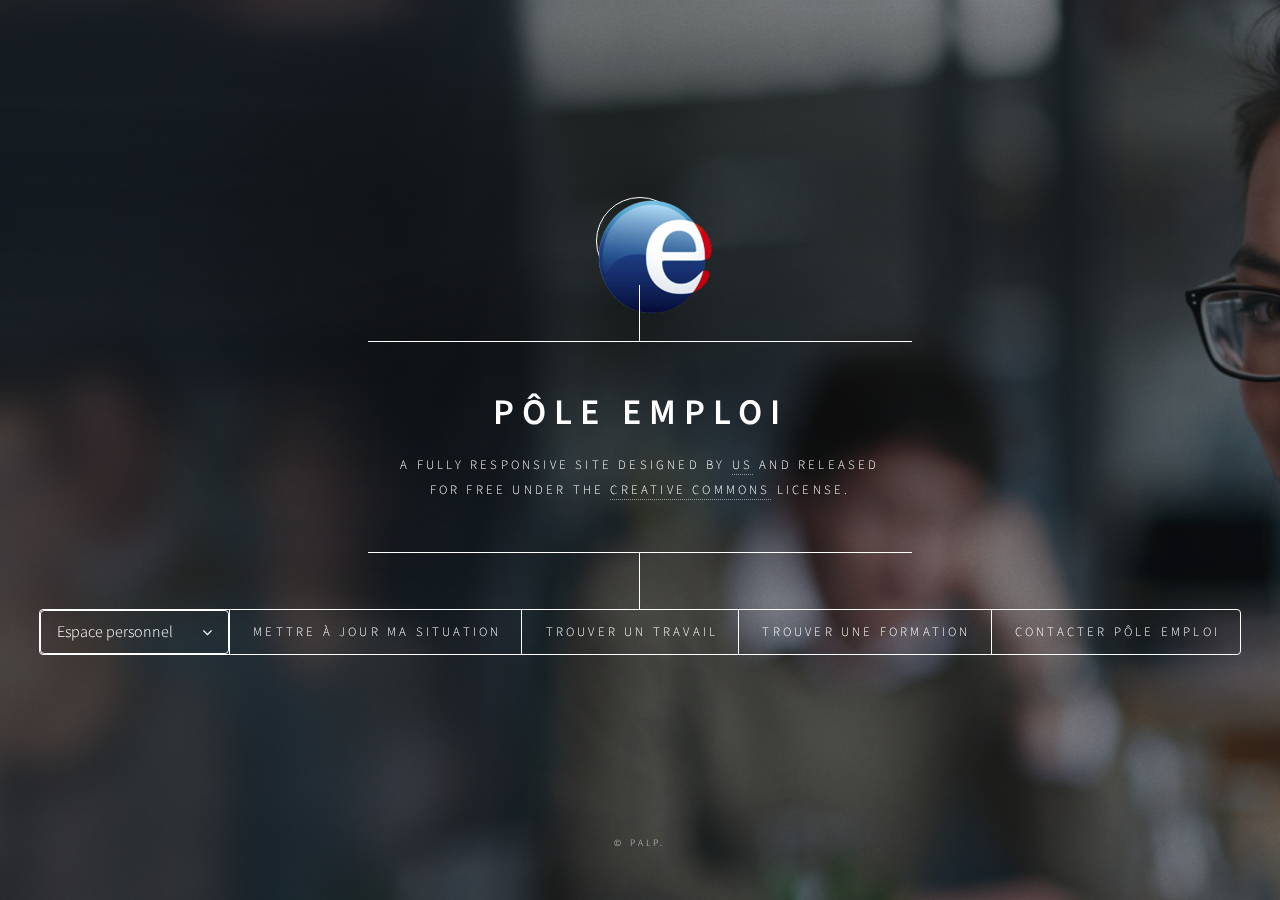
<file: index.html>
<!DOCTYPE HTML>
<html>
<head>
    <title>Pôle Emploi</title>
    <meta charset="utf-8"/>
    <meta name="viewport" content="width=device-width, initial-scale=1, user-scalable=no"/>
    <link rel="stylesheet" href="assets/css/main.css"/>
    <!--[if lte IE 9]>
    <link rel="stylesheet" href="assets/css/ie9.css"/><![endif]-->
    <link rel="shortcut icon" href="images/favicon.ico" type="image/x-icon">
    <link rel="icon" href="images/favicon.ico" type="image/x-icon">
    <noscript>
        <link rel="stylesheet" href="assets/css/noscript.css"/>
    </noscript>
</head>
<body>

<!-- Wrapper -->
<div id="wrapper">

    <!-- Header -->
    <header id="header">
        <div class="logo">
            <span class="icon"><img src="images/logo.png" alt="logo pôle emploi"/></span>
        </div>
        <div class="content">
            <div class="inner">
                <h1>Pôle Emploi</h1>
                <p>A fully responsive site designed by <a href="https://github.com/lucasporlier/">us</a> and
                    released<br/>
                    for free under the <a href="LICENSE.txt">Creative Commons</a> license.</p>
            </div>
        </div>
        <nav>
            <ul>
                <li>
                    <div class="select-wrapper">
                        <select name="demo-category" id="demo-category">
                            <option>Espace personnel</option>
                            <option>Mon CV</option>
                            <option>Mon dossier</option>
                            <option>Mes attestations</option>
                            <option>Mes derniers paiements</option>
                        </select>
                    </div>
                </li>
                <!--<li><a href="#perso">Espace personnel</a></li>-->
                <li><a href="#actualisation">Mettre à jour ma situation</a></li>
                <li><a href="#work">Trouver un travail</a></li>
                <li><a href="#formation">Trouver une formation</a></li>
                <li><a href="#contact">Contacter Pôle emploi</a></li>
            </ul>
        </nav>
    </header>

    <!-- Main -->
    <div id="main">

        <!-- Espace personnel -->
        <article id="perso">
            <h2 class="major">Espace personnel</h2>

            <section>
                <h3 class="major">Text</h3>
                <p>This is <b>bold</b> and this is <strong>strong</strong>. This is <i>italic</i> and this is <em>emphasized</em>.
                    This is <sup>superscript</sup> text and this is <sub>subscript</sub> text.
                    This is <u>underlined</u> and this is code: <code>for (;;) { ... }</code>. Finally, <a href="#">this
                        is a link</a>.</p>
                <hr/>
                <h2>Heading Level 2</h2>
                <h3>Heading Level 3</h3>
                <h4>Heading Level 4</h4>
                <h5>Heading Level 5</h5>
                <h6>Heading Level 6</h6>
                <hr/>
                <h4>Blockquote</h4>
                <blockquote>Fringilla nisl. Donec accumsan interdum nisi, quis tincidunt felis sagittis eget tempus
                    euismod. Vestibulum ante ipsum primis in faucibus vestibulum. Blandit adipiscing eu felis iaculis
                    volutpat ac adipiscing accumsan faucibus. Vestibulum ante ipsum primis in faucibus lorem ipsum dolor
                    sit amet nullam adipiscing eu felis.
                </blockquote>
                <h4>Preformatted</h4>
                <pre><code>i = 0;

while (!deck.isInOrder()) {
    print 'Iteration ' + i;
    deck.shuffle();
    i++;
}

print 'It took ' + i + ' iterations to sort the deck.';</code></pre>
            </section>

            <section>
                <h3 class="major">Lists</h3>

                <h4>Unordered</h4>
                <ul>
                    <li>Dolor pulvinar etiam.</li>
                    <li>Sagittis adipiscing.</li>
                    <li>Felis enim feugiat.</li>
                </ul>

                <h4>Alternate</h4>
                <ul class="alt">
                    <li>Dolor pulvinar etiam.</li>
                    <li>Sagittis adipiscing.</li>
                    <li>Felis enim feugiat.</li>
                </ul>

                <h4>Ordered</h4>
                <ol>
                    <li>Dolor pulvinar etiam.</li>
                    <li>Etiam vel felis viverra.</li>
                    <li>Felis enim feugiat.</li>
                    <li>Dolor pulvinar etiam.</li>
                    <li>Etiam vel felis lorem.</li>
                    <li>Felis enim et feugiat.</li>
                </ol>
                <h4>Icons</h4>
                <ul class="icons">
                    <li><a href="#" class="icon fa-twitter"><span class="label">Twitter</span></a></li>
                    <li><a href="#" class="icon fa-facebook"><span class="label">Facebook</span></a></li>
                    <li><a href="#" class="icon fa-instagram"><span class="label">Instagram</span></a></li>
                    <li><a href="#" class="icon fa-github"><span class="label">Github</span></a></li>
                </ul>

                <h4>Actions</h4>
                <ul class="actions">
                    <li><a href="#" class="button special">Default</a></li>
                    <li><a href="#" class="button">Default</a></li>
                </ul>
                <ul class="actions vertical">
                    <li><a href="#" class="button special">Default</a></li>
                    <li><a href="#" class="button">Default</a></li>
                </ul>
            </section>

            <section>
                <h3 class="major">Table</h3>
                <h4>Default</h4>
                <div class="table-wrapper">
                    <table>
                        <thead>
                        <tr>
                            <th>Name</th>
                            <th>Description</th>
                            <th>Price</th>
                        </tr>
                        </thead>
                        <tbody>
                        <tr>
                            <td>Item One</td>
                            <td>Ante turpis integer aliquet porttitor.</td>
                            <td>29.99</td>
                        </tr>
                        <tr>
                            <td>Item Two</td>
                            <td>Vis ac commodo adipiscing arcu aliquet.</td>
                            <td>19.99</td>
                        </tr>
                        <tr>
                            <td>Item Three</td>
                            <td> Morbi faucibus arcu accumsan lorem.</td>
                            <td>29.99</td>
                        </tr>
                        <tr>
                            <td>Item Four</td>
                            <td>Vitae integer tempus condimentum.</td>
                            <td>19.99</td>
                        </tr>
                        <tr>
                            <td>Item Five</td>
                            <td>Ante turpis integer aliquet porttitor.</td>
                            <td>29.99</td>
                        </tr>
                        </tbody>
                        <tfoot>
                        <tr>
                            <td colspan="2"></td>
                            <td>100.00</td>
                        </tr>
                        </tfoot>
                    </table>
                </div>

                <h4>Alternate</h4>
                <div class="table-wrapper">
                    <table class="alt">
                        <thead>
                        <tr>
                            <th>Name</th>
                            <th>Description</th>
                            <th>Price</th>
                        </tr>
                        </thead>
                        <tbody>
                        <tr>
                            <td>Item One</td>
                            <td>Ante turpis integer aliquet porttitor.</td>
                            <td>29.99</td>
                        </tr>
                        <tr>
                            <td>Item Two</td>
                            <td>Vis ac commodo adipiscing arcu aliquet.</td>
                            <td>19.99</td>
                        </tr>
                        <tr>
                            <td>Item Three</td>
                            <td> Morbi faucibus arcu accumsan lorem.</td>
                            <td>29.99</td>
                        </tr>
                        <tr>
                            <td>Item Four</td>
                            <td>Vitae integer tempus condimentum.</td>
                            <td>19.99</td>
                        </tr>
                        <tr>
                            <td>Item Five</td>
                            <td>Ante turpis integer aliquet porttitor.</td>
                            <td>29.99</td>
                        </tr>
                        </tbody>
                        <tfoot>
                        <tr>
                            <td colspan="2"></td>
                            <td>100.00</td>
                        </tr>
                        </tfoot>
                    </table>
                </div>
            </section>

            <section>
                <h3 class="major">Buttons</h3>
                <ul class="actions">
                    <li><a href="#" class="button special">Special</a></li>
                    <li><a href="#" class="button">Default</a></li>
                </ul>
                <ul class="actions">
                    <li><a href="#" class="button">Default</a></li>
                    <li><a href="#" class="button small">Small</a></li>
                </ul>
                <ul class="actions">
                    <li><a href="#" class="button special icon fa-download">Icon</a></li>
                    <li><a href="#" class="button icon fa-download">Icon</a></li>
                </ul>
                <ul class="actions">
                    <li><span class="button special disabled">Disabled</span></li>
                    <li><span class="button disabled">Disabled</span></li>
                </ul>
            </section>

            <section>
                <h3 class="major">Form</h3>
                <form method="post" action="#">
                    <div class="field half first">
                        <label for="demo-name">Name</label>
                        <input type="text" name="demo-name" id="demo-name" value="" placeholder="Jane Doe"/>
                    </div>
                    <div class="field half">
                        <label for="demo-email">Email</label>
                        <input type="email" name="demo-email" id="demo-email" value="" placeholder="jane@untitled.tld"/>
                    </div>
                    <div class="field">
                        <label for="demo-category">Category</label>
                        <div class="select-wrapper">
                            <select name="demo-category" id="">
                                <option value="">-</option>
                                <option value="1">Manufacturing</option>
                                <option value="1">Shipping</option>
                                <option value="1">Administration</option>
                                <option value="1">Human Resources</option>
                            </select>
                        </div>
                    </div>
                    <div class="field half first">
                        <input type="radio" id="demo-priority-low" name="demo-priority" checked>
                        <label for="demo-priority-low">Low</label>
                    </div>
                    <div class="field half">
                        <input type="radio" id="demo-priority-high" name="demo-priority">
                        <label for="demo-priority-high">High</label>
                    </div>
                    <div class="field half first">
                        <input type="checkbox" id="demo-copy" name="demo-copy">
                        <label for="demo-copy">Email me a copy</label>
                    </div>
                    <div class="field half">
                        <input type="checkbox" id="demo-human" name="demo-human" checked>
                        <label for="demo-human">Not a robot</label>
                    </div>
                    <div class="field">
                        <label for="demo-message">Message</label>
                        <textarea name="demo-message" id="demo-message" placeholder="Enter your message"
                                  rows="6"></textarea>
                    </div>
                    <ul class="actions">
                        <li><input type="submit" value="Send Message" class="special"/></li>
                        <li><input type="reset" value="Reset"/></li>
                    </ul>
                </form>
            </section>

        </article>

        <!-- Actualisation -->
        <article id="actualisation">
            <h2 class="major">Actualisation</h2>
            <span class="image main"><img src="images/pic01.jpg" alt=""/></span>
            <p>Aenean ornare velit lacus, ac varius enim ullamcorper eu. Proin aliquam facilisis ante interdum congue.
                Integer mollis, nisl amet convallis, porttitor magna ullamcorper, amet egestas mauris. Ut magna finibus
                nisi nec lacinia. Nam maximus erat id euismod egestas. By the way, check out my <a href="#work">awesome
                    work</a>.</p>
            <p>Lorem ipsum dolor sit amet, consectetur adipiscing elit. Duis dapibus rutrum facilisis. Class aptent
                taciti sociosqu ad litora torquent per conubia nostra, per inceptos himenaeos. Etiam tristique libero eu
                nibh porttitor fermentum. Nullam venenatis erat id vehicula viverra. Nunc ultrices eros ut ultricies
                condimentum. Mauris risus lacus, blandit sit amet venenatis non, bibendum vitae dolor. Nunc lorem
                mauris, fringilla in aliquam at, euismod in lectus. Pellentesque habitant morbi tristique senectus et
                netus et malesuada fames ac turpis egestas. In non lorem sit amet elit placerat maximus. Pellentesque
                aliquam maximus risus, vel sed vehicula.</p>
        </article>

        <!-- Work -->
        <article id="work">
            <h2 class="major">Work</h2>
            <span class="image main"><img src="images/pic02.jpg" alt=""/></span>
            <p>Adipiscing magna sed dolor elit. Praesent eleifend dignissim arcu, at eleifend sapien imperdiet ac.
                Aliquam erat volutpat. Praesent urna nisi, fringila lorem et vehicula lacinia quam. Integer sollicitudin
                mauris nec lorem luctus ultrices.</p>
            <p>Nullam et orci eu lorem consequat tincidunt vivamus et sagittis libero. Mauris aliquet magna magna sed
                nunc rhoncus pharetra. Pellentesque condimentum sem. In efficitur ligula tate urna. Maecenas laoreet
                massa vel lacinia pellentesque lorem ipsum dolor. Nullam et orci eu lorem consequat tincidunt. Vivamus
                et sagittis libero. Mauris aliquet magna magna sed nunc rhoncus amet feugiat tempus.</p>
        </article>

        <!-- Formation -->
        <article id="formation">
            <h2 class="major">Formation</h2>
            <span class="image main"><img src="images/pic03.jpg" alt=""/></span>
            <p>Lorem ipsum dolor sit amet, consectetur et adipiscing elit. Praesent eleifend dignissim arcu, at eleifend
                sapien imperdiet ac. Aliquam erat volutpat. Praesent urna nisi, fringila lorem et vehicula lacinia quam.
                Integer sollicitudin mauris nec lorem luctus ultrices. Aliquam libero et malesuada fames ac ante ipsum
                primis in faucibus. Cras viverra ligula sit amet ex mollis mattis lorem ipsum dolor sit amet.</p>
        </article>

        <!-- Contact -->
        <article id="contact">
            <h2 class="major">Contact</h2>
            <form method="post" action="#">
                <div class="field half first">
                    <label for="name">Name</label>
                    <input type="text" name="name" id="name"/>
                </div>
                <div class="field half">
                    <label for="email">Email</label>
                    <input type="text" name="email" id="email"/>
                </div>
                <div class="field">
                    <label for="message">Message</label>
                    <textarea name="message" id="message" rows="4"></textarea>
                </div>
                <ul class="actions">
                    <li><input type="submit" value="Send Message" class="special"/></li>
                    <li><input type="reset" value="Reset"/></li>
                </ul>
            </form>
            <ul class="icons">
                <li><a href="#" class="icon fa-twitter"><span class="label">Twitter</span></a></li>
                <li><a href="#" class="icon fa-facebook"><span class="label">Facebook</span></a></li>
                <li><a href="#" class="icon fa-instagram"><span class="label">Instagram</span></a></li>
                <li><a href="#" class="icon fa-github"><span class="label">GitHub</span></a></li>
            </ul>
        </article>

    </div>

    <!-- Footer -->
    <footer id="footer">
        <p class="copyright">&copy; PALP.</p>
    </footer>

</div>

<!-- BG -->
<div id="bg"></div>

<!-- Scripts -->
<script src="assets/js/jquery.min.js"></script>
<script src="assets/js/skel.min.js"></script>
<script src="assets/js/util.js"></script>
<script src="assets/js/main.js"></script>

</body>
</html>
</file>
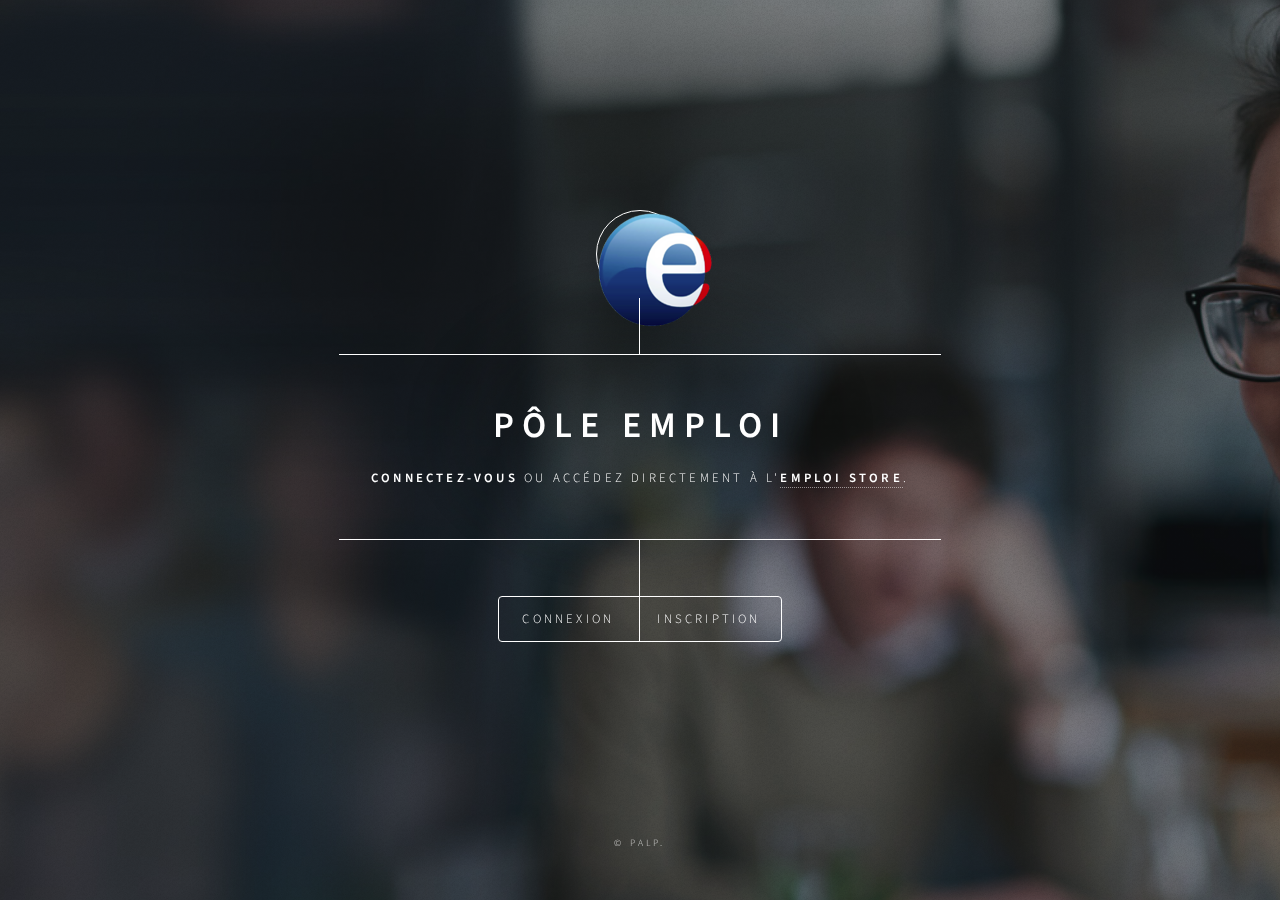
<file: connexion.html>
<!DOCTYPE HTML>
<html>
<head>
    <title>Pôle Emploi</title>
    <meta charset="utf-8"/>
    <meta name="viewport" content="width=device-width, initial-scale=1, user-scalable=no"/>
    <link rel="stylesheet" href="assets/css/main.css"/>
    <!--[if lte IE 9]>
    <link rel="stylesheet" href="assets/css/ie9.css"/><![endif]-->
    <link rel="shortcut icon" href="images/favicon.ico" type="image/x-icon">
    <link rel="icon" href="images/favicon.ico" type="image/x-icon">
    <noscript>
        <link rel="stylesheet" href="assets/css/noscript.css"/>
    </noscript>
</head>
<body>

<!-- Wrapper -->
<div id="wrapper">

    <!-- Header -->
    <header id="header">
        <div class="logo">
            <span class="icon"><img src="images/logo.png" alt="logo pôle emploi"/></span>
        </div>
        <div class="content">
            <div class="inner">
                <h1>Pôle Emploi</h1>
                <p><b>Connectez-vous</b> ou accédez directement à l'<b><a href="https://www.emploi-store.fr/">Emploi
                    Store</a></b>.<br/>
                </p>
            </div>
        </div>
        <nav>
            <ul>
                <li><a href="#connexion">Connexion</a></li>
                <li><a href="#inscription">Inscription</a></li>
            </ul>
        </nav>
    </header>

    <!-- Main -->
    <div id="main">

        <!-- Connexion -->
        <article id="connexion">
            <h2 class="major">Connexion</h2>
            <form method="post" action="index.html">
                <div class="field">
                    <label for="connexion-email">Email</label>
                    <input type="email" name="connexion-email" id="connexion-email" value=""
                           placeholder="jane@untitled.tld"/>
                </div>
                <div class="field">
                    <label for="connexion-passwd">Mot de passe</label>
                    <input type="password" name="connexion-passwd" id="connexion-passwd" value=""/>
                    <a href="#">Mot de passe oublié</a>
                </div>
                <ul class="actions">
                    <li><input type="submit" value="Se connecter" class="special"/></li>
                    <li><input type="reset" value="Remettre à zéro"/></li>
                </ul>
            </form>
            <hr>
            <p>
                <a class="button icon fa-facebook-square" href="https://www.facebook.com/login.php" id="facebook">Se connecter avec Facebook</a>
                <a class="button icon fa-google-plus-square" href="https://accounts.google.com/login" id="google">Se connecter avec Google</a>
                <a class="button icon fa-linkedin-square" href="https://www.linkedin.com/uas/login" id="linkedin">Se connecter avec LinkedIn</a>
            </p>
        </article>

        <!-- Inscription -->
        <article id="inscription">
            <h2 class="major">Inscription</h2>
            <form method="post" action="#">
                <div class="field half first">
                    <label for="demo-nom">Nom</label>
                    <input type="text" name="demo-nom" id="demo-nom" value="" placeholder="Doe"/>
                </div>
                <div class="field half">
                    <label for="demo-prenom">Prenom</label>
                    <input type="text" name="demo-prenom" id="demo-prenom" value="" placeholder="John"/>
                </div>
                <div class="field">
                    <label for="inscription-email">Email</label>
                    <input type="email" name="inscription-email" id="inscription-email" value=""
                           placeholder="jane@untitled.tld"/>
                </div>
                <div class="field half first">
                    <label for="inscription-passwd">Mot de passe</label>
                    <input type="password" name="inscription-passwd" id="inscription-passwd" value=""/>
                </div>
                <div class="field half">
                    <label for="inscription-repasswd">Mot de passe (confirmation)</label>
                    <input type="password" name="inscription-repasswd" id="inscription-repasswd" value=""/>
                </div>
                <ul class="actions">
                    <li><input type="submit" value="S'inscrire" class="special"/></li>
                    <li><input type="reset" value="Remettre à zéro"/></li>
                </ul>
            </form>
        </article>

    </div>

    <!-- Footer -->
    <footer id="footer">
        <p class="copyright">&copy; PALP.</p>
    </footer>

</div>

<!-- BG -->
<div id="bg"></div>

<!-- Scripts -->
<script src="assets/js/jquery.min.js"></script>
<script src="assets/js/skel.min.js"></script>
<script src="assets/js/util.js"></script>
<script src="assets/js/main.js"></script>

</body>
</html>
</file>
<file: assets/css/ie9.css>
/* BG */

	#bg:before {
		background: rgba(19, 21, 25, 0.5);
	}

/* Header */

	#header .logo {
		margin: 0 auto;
	}

	#header .content {
		display: inline-block;
	}

	#header nav ul {
		display: inline-block;
	}

		#header nav ul li {
			display: inline-block;
		}

/* Main */

	#main article {
		margin: 0 auto;
	}
</file>
<file: assets/css/noscript.css>
/* Main */

	#main article {
		opacity: 1;
		margin: 4rem 0 0 0;
	}
</file>
<file: assets/css/main.css>
@import url(font-awesome.min.css);
@import url("https://fonts.googleapis.com/css?family=Source+Sans+Pro:300italic,600italic,300,600");

/* Reset */

html, body, div, span, applet, object, iframe, h1, h2, h3, h4, h5, h6, p, blockquote, pre, a, abbr, acronym, address, big, cite, code, del, dfn, em, img, ins, kbd, q, s, samp, small, strike, strong, sub, sup, tt, var, b, u, i, center, dl, dt, dd, ol, ul, li, fieldset, form, label, legend, table, caption, tbody, tfoot, thead, tr, th, td, article, aside, canvas, details, embed, figure, figcaption, footer, header, hgroup, menu, nav, output, ruby, section, summary, time, mark, audio, video {
    margin: 0;
    padding: 0;
    border: 0;
    font-size: 100%;
    font: inherit;
    vertical-align: baseline;
}

article, aside, details, figcaption, figure, footer, header, hgroup, menu, nav, section {
    display: block;
}

body {
    line-height: 1;
}

ol, ul {
    list-style: none;
}

blockquote, q {
    quotes: none;
}

blockquote:before, blockquote:after, q:before, q:after {
    content: '';
    content: none;
}

table {
    border-collapse: collapse;
    border-spacing: 0;
}

body {
    -webkit-text-size-adjust: none;
}

/* Box Model */

*, *:before, *:after {
    -moz-box-sizing: border-box;
    -webkit-box-sizing: border-box;
    box-sizing: border-box;
}

/* Basic */

@-ms-viewport {
    width: device-width;
}

@media screen and (max-width: 480px) {

    html, body {
        min-width: 320px;
    }

}

body {
    background: #1b1f22;
}

body.is-loading *, body.is-loading *:before, body.is-loading *:after, body.is-switching *, body.is-switching *:before, body.is-switching *:after {
    -moz-animation: none !important;
    -webkit-animation: none !important;
    -ms-animation: none !important;
    animation: none !important;
    -moz-transition: none !important;
    -webkit-transition: none !important;
    -ms-transition: none !important;
    transition: none !important;
    -moz-transition-delay: none !important;
    -webkit-transition-delay: none !important;
    -ms-transition-delay: none !important;
    transition-delay: none !important;
}

/* Type */

html {
    font-size: 16pt;
}

@media screen and (max-width: 1680px) {

    html {
        font-size: 12pt;
    }

}

@media screen and (max-width: 736px) {

    html {
        font-size: 11pt;
    }

}

@media screen and (max-width: 360px) {

    html {
        font-size: 10pt;
    }

}

body, input, select, textarea {
    color: #ffffff;
    font-family: "Source Sans Pro", sans-serif;
    font-weight: 300;
    font-size: 1rem;
    line-height: 1.65;
}

a {
    -moz-transition: color 0.2s ease-in-out, background-color 0.2s ease-in-out, border-bottom-color 0.2s ease-in-out;
    -webkit-transition: color 0.2s ease-in-out, background-color 0.2s ease-in-out, border-bottom-color 0.2s ease-in-out;
    -ms-transition: color 0.2s ease-in-out, background-color 0.2s ease-in-out, border-bottom-color 0.2s ease-in-out;
    transition: color 0.2s ease-in-out, background-color 0.2s ease-in-out, border-bottom-color 0.2s ease-in-out;
    border-bottom: dotted 1px rgba(255, 255, 255, 0.5);
    text-decoration: none;
    color: inherit;
}

a:hover {
    border-bottom-color: transparent;
}

strong, b {
    color: #ffffff;
    font-weight: 600;
}

em, i {
    font-style: italic;
}

p {
    margin: 0 0 2rem 0;
}

h1, h2, h3, h4, h5, h6 {
    color: #ffffff;
    font-weight: 600;
    line-height: 1.5;
    margin: 0 0 1rem 0;
    text-transform: uppercase;
    letter-spacing: 0.2rem;
}

h1 a, h2 a, h3 a, h4 a, h5 a, h6 a {
    color: inherit;
    text-decoration: none;
}

h1.major, h2.major, h3.major, h4.major, h5.major, h6.major {
    border-bottom: solid 1px #ffffff;
    width: -moz-max-content;
    width: -webkit-max-content;
    width: -ms-max-content;
    width: max-content;
    padding-bottom: 0.5rem;
    margin: 0 0 2rem 0;
}

h1 {
    font-size: 2.25rem;
    line-height: 1.3;
    letter-spacing: 0.5rem;
}

h2 {
    font-size: 1.5rem;
    line-height: 1.4;
    letter-spacing: 0.5rem;
}

h3 {
    font-size: 1rem;
}

h4 {
    font-size: 0.8rem;
}

h5 {
    font-size: 0.7rem;
}

h6 {
    font-size: 0.6rem;
}

@media screen and (max-width: 736px) {

    h1 {
        font-size: 1.75rem;
        line-height: 1.4;
    }

    h2 {
        font-size: 1.25em;
        line-height: 1.5;
    }

}

sub {
    font-size: 0.8rem;
    position: relative;
    top: 0.5rem;
}

sup {
    font-size: 0.8rem;
    position: relative;
    top: -0.5rem;
}

blockquote {
    border-left: solid 4px #ffffff;
    font-style: italic;
    margin: 0 0 2rem 0;
    padding: 0.5rem 0 0.5rem 2rem;
}

code {
    background: rgba(255, 255, 255, 0.075);
    border-radius: 4px;
    font-family: "Courier New", monospace;
    font-size: 0.9rem;
    margin: 0 0.25rem;
    padding: 0.25rem 0.65rem;
}

pre {
    -webkit-overflow-scrolling: touch;
    font-family: "Courier New", monospace;
    font-size: 0.9rem;
    margin: 0 0 2rem 0;
}

pre code {
    display: block;
    line-height: 1.75;
    padding: 1rem 1.5rem;
    overflow-x: auto;
}

hr {
    border: 0;
    border-bottom: solid 1px #ffffff;
    margin: 2.75rem 0;
}

.align-left {
    text-align: left;
}

.align-center {
    text-align: center;
}

.align-right {
    text-align: right;
}

/* Form */

form {
    margin: 0 0 2.5rem 0;
}

form .field {
    margin: 0 0 1.5rem 0;
}

form .field.half {
    width: 50%;
    float: left;
    padding: 0 0 0 0.75rem;
}

form .field.half.first {
    padding: 0 0.75rem 0 0;
}

form > .actions {
    margin: 1.875rem 0 0 0 !important;
}

@media screen and (max-width: 736px) {

    form .field {
        margin: 0 0 1.125rem 0;
    }

    form .field.half {
        padding: 0 0 0 0.5625rem;
    }

    form .field.half.first {
        padding: 0 0.5625rem 0 0;
    }

    form > .actions {
        margin: 1.5rem 0 0 0 !important;
    }

}

@media screen and (max-width: 480px) {

    form .field.half {
        width: 100%;
        float: none;
        padding: 0;
    }

    form .field.half.first {
        padding: 0;
    }

}

label {
    color: #ffffff;
    display: block;
    font-size: 0.8rem;
    font-weight: 300;
    letter-spacing: 0.2rem;
    line-height: 1.5;
    margin: 0 0 1rem 0;
    text-transform: uppercase;
}

input[type="text"],
input[type="password"],
input[type="email"],
input[type="tel"],
select,
textarea {
    -moz-appearance: none;
    -webkit-appearance: none;
    -ms-appearance: none;
    appearance: none;
    -moz-transition: border-color 0.2s ease-in-out, box-shadow 0.2s ease-in-out, background-color 0.2s ease-in-out;
    -webkit-transition: border-color 0.2s ease-in-out, box-shadow 0.2s ease-in-out, background-color 0.2s ease-in-out;
    -ms-transition: border-color 0.2s ease-in-out, box-shadow 0.2s ease-in-out, background-color 0.2s ease-in-out;
    transition: border-color 0.2s ease-in-out, box-shadow 0.2s ease-in-out, background-color 0.2s ease-in-out;
    background: transparent;
    border-radius: 4px;
    border: solid 1px #ffffff;
    color: inherit;
    display: block;
    outline: 0;
    padding: 0 1rem;
    text-decoration: none;
    width: 100%;
}

input[type="text"]:invalid,
input[type="password"]:invalid,
input[type="email"]:invalid,
input[type="tel"]:invalid,
select:invalid,
textarea:invalid {
    box-shadow: none;
}

input[type="text"]:focus,
input[type="password"]:focus,
input[type="email"]:focus,
input[type="tel"]:focus,
select:focus,
textarea:focus {
    background: rgba(255, 255, 255, 0.075);
    border-color: #ffffff;
    box-shadow: 0 0 0 1px #ffffff;
}

select option {
    background: #1b1f22;
    color: #ffffff;
}

.select-wrapper {
    text-decoration: none;
    display: block;
    position: relative;
}

.select-wrapper:before {
    -moz-osx-font-smoothing: grayscale;
    -webkit-font-smoothing: antialiased;
    font-family: FontAwesome;
    font-style: normal;
    font-weight: normal;
    text-transform: none !important;
}

.select-wrapper:before {
    color: #ffffff;
    content: '\f107';
    display: block;
    height: 2.75rem;
    line-height: calc(2.75rem + 0em);
    pointer-events: none;
    position: absolute;
    right: 0;
    text-align: center;
    top: 0;
    width: 2.75rem;
}

.select-wrapper select::-ms-expand {
    display: none;
}

input[type="text"],
input[type="password"],
input[type="email"],
select {
    height: 2.75rem;
}

textarea {
    padding: 0.75rem 1rem;
}

input[type="checkbox"],
input[type="radio"] {
    -moz-appearance: none;
    -webkit-appearance: none;
    -ms-appearance: none;
    appearance: none;
    display: block;
    float: left;
    margin-right: -2rem;
    opacity: 0;
    width: 1rem;
    z-index: -1;
}

input[type="checkbox"] + label,
input[type="radio"] + label {
    text-decoration: none;
    -moz-user-select: none;
    -webkit-user-select: none;
    -ms-user-select: none;
    user-select: none;
    color: #ffffff;
    cursor: pointer;
    display: inline-block;
    font-size: 0.8rem;
    font-weight: 300;
    margin: 0 0 0.5rem 0;
    padding-left: 2.65rem;
    padding-right: 0.75rem;
    position: relative;
}

input[type="checkbox"] + label:before,
input[type="radio"] + label:before {
    -moz-osx-font-smoothing: grayscale;
    -webkit-font-smoothing: antialiased;
    font-family: FontAwesome;
    font-style: normal;
    font-weight: normal;
    text-transform: none !important;
}

input[type="checkbox"] + label:before,
input[type="radio"] + label:before {
    -moz-transition: border-color 0.2s ease-in-out, box-shadow 0.2s ease-in-out, background-color 0.2s ease-in-out;
    -webkit-transition: border-color 0.2s ease-in-out, box-shadow 0.2s ease-in-out, background-color 0.2s ease-in-out;
    -ms-transition: border-color 0.2s ease-in-out, box-shadow 0.2s ease-in-out, background-color 0.2s ease-in-out;
    transition: border-color 0.2s ease-in-out, box-shadow 0.2s ease-in-out, background-color 0.2s ease-in-out;
    border-radius: 4px;
    border: solid 1px #ffffff;
    content: '';
    display: inline-block;
    height: 1.65rem;
    left: 0;
    line-height: calc(1.58125rem + 0em);
    position: absolute;
    text-align: center;
    top: -0.125rem;
    width: 1.65rem;
}

input[type="checkbox"]:checked + label:before,
input[type="radio"]:checked + label:before {
    background: #ffffff !important;
    border-color: #ffffff !important;
    color: #1b1f22;
    content: '\f00c';
}

input[type="checkbox"]:focus + label:before,
input[type="radio"]:focus + label:before {
    background: rgba(255, 255, 255, 0.075);
    border-color: #ffffff;
    box-shadow: 0 0 0 1px #ffffff;
}

input[type="checkbox"] + label:before {
    border-radius: 4px;
}

input[type="radio"] + label:before {
    border-radius: 100%;
}

::-webkit-input-placeholder {
    color: rgba(255, 255, 255, 0.5) !important;
    opacity: 1.0;
}

:-moz-placeholder {
    color: rgba(255, 255, 255, 0.5) !important;
    opacity: 1.0;
}

::-moz-placeholder {
    color: rgba(255, 255, 255, 0.5) !important;
    opacity: 1.0;
}

:-ms-input-placeholder {
    color: rgba(255, 255, 255, 0.5) !important;
    opacity: 1.0;
}

.formerize-placeholder {
    color: rgba(255, 255, 255, 0.5) !important;
    opacity: 1.0;
}

/* Box */

.box {
    border-radius: 4px;
    border: solid 1px #ffffff;
    margin-bottom: 2rem;
    padding: 1.5em;
}

.box > :last-child,
.box > :last-child > :last-child,
.box > :last-child > :last-child > :last-child {
    margin-bottom: 0;
}

.box.alt {
    border: 0;
    border-radius: 0;
    padding: 0;
}

/* Icon */

.icon {
    text-decoration: none;
    border-bottom: none;
    position: relative;
}

.icon:before {
    -moz-osx-font-smoothing: grayscale;
    -webkit-font-smoothing: antialiased;
    font-family: FontAwesome;
    font-style: normal;
    font-weight: normal;
    text-transform: none !important;
}

.icon > .label {
    display: none;
}

/* Image */

.image {
    border-radius: 4px;
    border: 0;
    display: inline-block;
    position: relative;
}

.image:before {
    -moz-pointer-events: none;
    -webkit-pointer-events: none;
    -ms-pointer-events: none;
    pointer-events: none;
    background-image: url("../../images/overlay.png");
    background-color: rgba(19, 21, 25, 0.5);
    border-radius: 4px;
    content: '';
    display: block;
    height: 100%;
    left: 0;
    opacity: 0.5;
    position: absolute;
    top: 0;
    width: 100%;
}

.image img {
    border-radius: 4px;
    display: block;
}

.image.left, .image.right {
    max-width: 40%;
}

.image.left img, .image.right img {
    width: 100%;
}

.image.left {
    float: left;
    padding: 0 1.5em 1em 0;
    top: 0.25em;
}

.image.right {
    float: right;
    padding: 0 0 1em 1.5em;
    top: 0.25em;
}

.image.fit {
    display: block;
    margin: 0 0 2rem 0;
    width: 100%;
}

.image.fit img {
    width: 100%;
}

.image.main {
    display: block;
    margin: 2.5rem 0;
    width: 100%;
}

.image.main img {
    width: 100%;
}

@media screen and (max-width: 736px) {

    .image.main {
        margin: 2rem 0;
    }

}

@media screen and (max-width: 480px) {

    .image.main {
        margin: 1.5rem 0;
    }

}

/* List */

ol {
    list-style: decimal;
    margin: 0 0 2rem 0;
    padding-left: 1.25em;
}

ol li {
    padding-left: 0.25em;
}

ul {
    list-style: disc;
    margin: 0 0 2rem 0;
    padding-left: 1em;
}

ul li {
    padding-left: 0.5em;
}

ul.alt {
    list-style: none;
    padding-left: 0;
}

ul.alt li {
    border-top: solid 1px #ffffff;
    padding: 0.5em 0;
}

ul.alt li:first-child {
    border-top: 0;
    padding-top: 0;
}

ul.icons {
    cursor: default;
    list-style: none;
    padding-left: 0;
}

ul.icons li {
    display: inline-block;
    padding: 0 0.75em 0 0;
}

ul.icons li:last-child {
    padding-right: 0;
}

ul.icons li a {
    border-radius: 100%;
    box-shadow: inset 0 0 0 1px #ffffff;
    display: inline-block;
    height: 2.25rem;
    line-height: 2.25rem;
    text-align: center;
    width: 2.25rem;
}

ul.icons li a:hover {
    background-color: rgba(255, 255, 255, 0.075);
}

ul.icons li a:active {
    background-color: rgba(255, 255, 255, 0.175);
}

ul.actions {
    cursor: default;
    list-style: none;
    padding-left: 0;
}

ul.actions li {
    display: inline-block;
    padding: 0 1rem 0 0;
    vertical-align: middle;
}

ul.actions li:last-child {
    padding-right: 0;
}

ul.actions.small li {
    padding: 0 0.5rem 0 0;
}

ul.actions.vertical li {
    display: block;
    padding: 1rem 0 0 0;
}

ul.actions.vertical li:first-child {
    padding-top: 0;
}

ul.actions.vertical li > * {
    margin-bottom: 0;
}

ul.actions.vertical.small li {
    padding: 0.5rem 0 0 0;
}

ul.actions.vertical.small li:first-child {
    padding-top: 0;
}

ul.actions.fit {
    display: table;
    margin-left: -1rem;
    padding: 0;
    table-layout: fixed;
    width: calc(100% + 1rem);
}

ul.actions.fit li {
    display: table-cell;
    padding: 0 0 0 1rem;
}

ul.actions.fit li > * {
    margin-bottom: 0;
}

ul.actions.fit.small {
    margin-left: -0.5rem;
    width: calc(100% + 0.5rem);
}

ul.actions.fit.small li {
    padding: 0 0 0 0.5rem;
}

@media screen and (max-width: 480px) {

    ul.actions {
        margin: 0 0 2rem 0;
    }

    ul.actions li {
        padding: 1rem 0 0 0;
        display: block;
        text-align: center;
        width: 100%;
    }

    ul.actions li:first-child {
        padding-top: 0;
    }

    ul.actions li > * {
        width: 100%;
        margin: 0 !important;
    }

    ul.actions li > *.icon:before {
        margin-left: -2em;
    }

    ul.actions.small li {
        padding: 0.5rem 0 0 0;
    }

    ul.actions.small li:first-child {
        padding-top: 0;
    }

}

dl {
    margin: 0 0 2rem 0;
}

dl dt {
    display: block;
    font-weight: 600;
    margin: 0 0 1rem 0;
}

dl dd {
    margin-left: 2rem;
}

/* Table */

.table-wrapper {
    -webkit-overflow-scrolling: touch;
    overflow-x: auto;
}

table {
    margin: 0 0 2rem 0;
    width: 100%;
}

table tbody tr {
    border: solid 1px #ffffff;
    border-left: 0;
    border-right: 0;
}

table tbody tr:nth-child(2n + 1) {
    background-color: rgba(255, 255, 255, 0.075);
}

table td {
    padding: 0.75em 0.75em;
}

table th {
    color: #ffffff;
    font-size: 0.9em;
    font-weight: 600;
    padding: 0 0.75em 0.75em 0.75em;
    text-align: left;
}

table thead {
    border-bottom: solid 2px #ffffff;
}

table tfoot {
    border-top: solid 2px #ffffff;
}

table.alt {
    border-collapse: separate;
}

table.alt tbody tr td {
    border: solid 1px #ffffff;
    border-left-width: 0;
    border-top-width: 0;
}

table.alt tbody tr td:first-child {
    border-left-width: 1px;
}

table.alt tbody tr:first-child td {
    border-top-width: 1px;
}

table.alt thead {
    border-bottom: 0;
}

table.alt tfoot {
    border-top: 0;
}

/* Button */

input[type="submit"],
input[type="reset"],
input[type="button"],
button,
.button {
    -moz-appearance: none;
    -webkit-appearance: none;
    -ms-appearance: none;
    appearance: none;
    -moz-transition: background-color 0.2s ease-in-out, color 0.2s ease-in-out;
    -webkit-transition: background-color 0.2s ease-in-out, color 0.2s ease-in-out;
    -ms-transition: background-color 0.2s ease-in-out, color 0.2s ease-in-out;
    transition: background-color 0.2s ease-in-out, color 0.2s ease-in-out;
    background-color: transparent;
    border-radius: 4px;
    border: 0;
    box-shadow: inset 0 0 0 1px #ffffff;
    color: #ffffff !important;
    cursor: pointer;
    display: inline-block;
    font-size: 0.8rem;
    font-weight: 300;
    height: 2.75rem;
    letter-spacing: 0.2rem;
    line-height: 2.75rem;
    outline: 0;
    padding: 0 1.25rem 0 1.35rem;
    text-align: center;
    text-decoration: none;
    text-transform: uppercase;
    white-space: nowrap;
}

input[type="submit"]:hover,
input[type="reset"]:hover,
input[type="button"]:hover,
button:hover,
.button:hover {
    background-color: rgba(255, 255, 255, 0.075);
}

input[type="submit"]:active,
input[type="reset"]:active,
input[type="button"]:active,
button:active,
.button:active {
    background-color: rgba(255, 255, 255, 0.175);
}

input[type="submit"].icon:before,
input[type="reset"].icon:before,
input[type="button"].icon:before,
button.icon:before,
.button.icon:before {
    margin-right: 0.5em;
}

input[type="submit"].fit,
input[type="reset"].fit,
input[type="button"].fit,
button.fit,
.button.fit {
    display: block;
    margin: 0 0 1rem 0;
    width: 100%;
}

input[type="submit"].special,
input[type="reset"].special,
input[type="button"].special,
button.special,
.button.special {
    background-color: #ffffff;
    color: #1b1f22 !important;
    font-weight: 600;
}

input[type="submit"].disabled, input[type="submit"]:disabled,
input[type="reset"].disabled,
input[type="reset"]:disabled,
input[type="button"].disabled,
input[type="button"]:disabled,
button.disabled,
button:disabled,
.button.disabled,
.button:disabled {
    -moz-pointer-events: none;
    -webkit-pointer-events: none;
    -ms-pointer-events: none;
    pointer-events: none;
    cursor: default;
    opacity: 0.25;
}

input[type="submit"],
input[type="reset"],
input[type="button"],
button {
    line-height: calc(2.75rem - 2px);
}

/* BG */

#bg {
    -moz-transform: scale(1.0);
    -webkit-transform: scale(1.0);
    -ms-transform: scale(1.0);
    transform: scale(1.0);
    -webkit-backface-visibility: hidden;
    position: fixed;
    top: 0;
    left: 0;
    width: 100%;
    height: 100vh;
    z-index: 1;
}

#bg:before, #bg:after {
    content: '';
    display: block;
    position: absolute;
    top: 0;
    left: 0;
    width: 100%;
    height: 100%;
}

#bg:before {
    -moz-transition: background-color 2.5s ease-in-out;
    -webkit-transition: background-color 2.5s ease-in-out;
    -ms-transition: background-color 2.5s ease-in-out;
    transition: background-color 2.5s ease-in-out;
    -moz-transition-delay: 0.75s;
    -webkit-transition-delay: 0.75s;
    -ms-transition-delay: 0.75s;
    transition-delay: 0.75s;
    background-image: linear-gradient(to top, rgba(19, 21, 25, 0.5), rgba(19, 21, 25, 0.5)), url("../../images/overlay.png");
    background-size: auto, 256px 256px;
    background-position: center, center;
    background-repeat: no-repeat, repeat;
    z-index: 2;
}

#bg:after {
    -moz-transform: scale(1.125);
    -webkit-transform: scale(1.125);
    -ms-transform: scale(1.125);
    transform: scale(1.125);
    -moz-transition: -moz-transform 0.325s ease-in-out, -moz-filter 0.325s ease-in-out;
    -webkit-transition: -webkit-transform 0.325s ease-in-out, -webkit-filter 0.325s ease-in-out;
    -ms-transition: -ms-transform 0.325s ease-in-out, -ms-filter 0.325s ease-in-out;
    transition: transform 0.325s ease-in-out, filter 0.325s ease-in-out;
    background-image: url("../../images/bg.jpg");
    background-position: center;
    background-size: cover;
    background-repeat: no-repeat;
    z-index: 1;
}

body.is-article-visible #bg:after {
    -moz-transform: scale(1.0825);
    -webkit-transform: scale(1.0825);
    -ms-transform: scale(1.0825);
    transform: scale(1.0825);
    -moz-filter: blur(0.2rem);
    -webkit-filter: blur(0.2rem);
    -ms-filter: blur(0.2rem);
    filter: blur(0.2rem);
}

body.is-loading #bg:before {
    background-color: #000000;
}

/* Wrapper */

#wrapper {
    display: -moz-flex;
    display: -webkit-flex;
    display: -ms-flex;
    display: flex;
    -moz-flex-direction: column;
    -webkit-flex-direction: column;
    -ms-flex-direction: column;
    flex-direction: column;
    -moz-align-items: center;
    -webkit-align-items: center;
    -ms-align-items: center;
    align-items: center;
    -moz-justify-content: space-between;
    -webkit-justify-content: space-between;
    -ms-justify-content: space-between;
    justify-content: space-between;
    position: relative;
    min-height: 100vh;
    width: 100%;
    padding: 4rem 2rem;
    z-index: 3;
}

#wrapper:before {
    content: '';
    display: block;
}

@media screen and (max-width: 1680px) {

    #wrapper {
        padding: 3rem 2rem;
    }

}

@media screen and (max-width: 736px) {

    #wrapper {
        padding: 2rem 1rem;
    }

}

@media screen and (max-width: 480px) {

    #wrapper {
        padding: 1rem;
    }

}

/* Header */

#header {
    display: -moz-flex;
    display: -webkit-flex;
    display: -ms-flex;
    display: flex;
    -moz-flex-direction: column;
    -webkit-flex-direction: column;
    -ms-flex-direction: column;
    flex-direction: column;
    -moz-align-items: center;
    -webkit-align-items: center;
    -ms-align-items: center;
    align-items: center;
    -moz-transition: -moz-transform 0.325s ease-in-out, -moz-filter 0.325s ease-in-out, opacity 0.325s ease-in-out;
    -webkit-transition: -webkit-transform 0.325s ease-in-out, -webkit-filter 0.325s ease-in-out, opacity 0.325s ease-in-out;
    -ms-transition: -ms-transform 0.325s ease-in-out, -ms-filter 0.325s ease-in-out, opacity 0.325s ease-in-out;
    transition: transform 0.325s ease-in-out, filter 0.325s ease-in-out, opacity 0.325s ease-in-out;
    background-image: -moz-radial-gradient(rgba(0, 0, 0, 0.25) 25%, transparent 55%);
    background-image: -webkit-radial-gradient(rgba(0, 0, 0, 0.25) 25%, transparent 55%);
    background-image: -ms-radial-gradient(rgba(0, 0, 0, 0.25) 25%, transparent 55%);
    background-image: radial-gradient(rgba(0, 0, 0, 0.25) 25%, transparent 55%);
    max-width: 100%;
    text-align: center;
}

#header > * {
    -moz-transition: opacity 0.325s ease-in-out;
    -webkit-transition: opacity 0.325s ease-in-out;
    -ms-transition: opacity 0.325s ease-in-out;
    transition: opacity 0.325s ease-in-out;
    position: relative;
    margin-top: 3.5rem;
}

#header > *:before {
    content: '';
    display: block;
    position: absolute;
    top: calc(-3.5rem - 1px);
    left: calc(50% - 1px);
    width: 1px;
    height: calc(3.5rem + 1px);
    background: #ffffff;
}

#header > :first-child {
    margin-top: 0;
}

#header > :first-child:before {
    display: none;
}

#header .logo {
    width: 5.5rem;
    height: 5.5rem;
    line-height: 5.5rem;
    border: solid 1px #ffffff;
    border-radius: 100%;
}

#header .logo .icon:before {
    font-size: 2rem;
}

#header .content {
    border-style: solid;
    border-color: #ffffff;
    border-top-width: 1px;
    border-bottom-width: 1px;
    max-width: 100%;
}

#header .content .inner {
    -moz-transition: max-height 0.75s ease, padding 0.75s ease, opacity 0.325s ease-in-out;
    -webkit-transition: max-height 0.75s ease, padding 0.75s ease, opacity 0.325s ease-in-out;
    -ms-transition: max-height 0.75s ease, padding 0.75s ease, opacity 0.325s ease-in-out;
    transition: max-height 0.75s ease, padding 0.75s ease, opacity 0.325s ease-in-out;
    -moz-transition-delay: 0.25s;
    -webkit-transition-delay: 0.25s;
    -ms-transition-delay: 0.25s;
    transition-delay: 0.25s;
    padding: 3rem 2rem;
    max-height: 40rem;
    overflow: hidden;
}

#header .content .inner > :last-child {
    margin-bottom: 0;
}

#header .content p {
    text-transform: uppercase;
    letter-spacing: 0.2rem;
    font-size: 0.8rem;
    line-height: 2;
}

#header nav ul {
    display: -moz-flex;
    display: -webkit-flex;
    display: -ms-flex;
    display: flex;
    margin-bottom: 0;
    list-style: none;
    padding-left: 0;
    border: solid 1px #ffffff;
    border-radius: 4px;
}

#header nav ul li {
    padding-left: 0;
    border-left: solid 1px #ffffff;
}

#header nav ul li:first-child {
    border-left: 0;
}

#header nav ul li a {
    display: block;
    min-width: 7.5rem;
    height: 2.75rem;
    line-height: 2.75rem;
    padding: 0 1.25rem 0 1.45rem;
    text-transform: uppercase;
    letter-spacing: 0.2rem;
    font-size: 0.8rem;
    border-bottom: 0;
}

#header nav ul li a:hover {
    background-color: rgba(255, 255, 255, 0.075);
}

#header nav ul li a:active {
    background-color: rgba(255, 255, 255, 0.175);
}

#header nav.use-middle:after {
    content: '';
    display: block;
    position: absolute;
    top: 0;
    left: calc(50% - 1px);
    width: 1px;
    height: 100%;
    background: #ffffff;
}

#header nav.use-middle ul li.is-middle {
    border-left: 0;
}

body.is-article-visible #header {
    -moz-transform: scale(0.95);
    -webkit-transform: scale(0.95);
    -ms-transform: scale(0.95);
    transform: scale(0.95);
    -moz-filter: blur(0.1rem);
    -webkit-filter: blur(0.1rem);
    -ms-filter: blur(0.1rem);
    filter: blur(0.1rem);
    opacity: 0;
}

body.is-loading #header {
    -moz-filter: blur(0.125rem);
    -webkit-filter: blur(0.125rem);
    -ms-filter: blur(0.125rem);
    filter: blur(0.125rem);
}

body.is-loading #header > * {
    opacity: 0;
}

body.is-loading #header .content .inner {
    max-height: 0;
    padding-top: 0;
    padding-bottom: 0;
    opacity: 0;
}

@media screen and (max-width: 980px) {

    #header .content p br {
        display: none;
    }

}

@media screen and (max-width: 736px) {

    #header > * {
        margin-top: 2rem;
    }

    #header > *:before {
        top: calc(-2rem - 1px);
        height: calc(2rem + 1px);
    }

    #header .logo {
        width: 4.75rem;
        height: 4.75rem;
        line-height: 4.75rem;
    }

    #header .logo .icon:before {
        font-size: 1.75rem;
    }

    #header .content .inner {
        padding: 2.5rem 1rem;
    }

    #header .content p {
        line-height: 1.875;
    }

}

@media screen and (max-width: 480px) {

    #header {
        padding: 1.5rem 0;
    }

    #header .content .inner {
        padding: 2.5rem 0;
    }

    #header nav ul {
        -moz-flex-direction: column;
        -webkit-flex-direction: column;
        -ms-flex-direction: column;
        flex-direction: column;
        min-width: 10rem;
        max-width: 100%;
    }

    #header nav ul li {
        border-left: 0;
        border-top: solid 1px #ffffff;
    }

    #header nav ul li:first-child {
        border-top: 0;
    }

    #header nav ul li a {
        height: 3rem;
        line-height: 3rem;
        min-width: 0;
        width: 100%;
    }

    #header nav.use-middle:after {
        display: none;
    }

}

/* Main */

#main {
    -moz-flex-grow: 1;
    -webkit-flex-grow: 1;
    -ms-flex-grow: 1;
    flex-grow: 1;
    -moz-flex-shrink: 1;
    -webkit-flex-shrink: 1;
    -ms-flex-shrink: 1;
    flex-shrink: 1;
    display: -moz-flex;
    display: -webkit-flex;
    display: -ms-flex;
    display: flex;
    -moz-align-items: center;
    -webkit-align-items: center;
    -ms-align-items: center;
    align-items: center;
    -moz-justify-content: center;
    -webkit-justify-content: center;
    -ms-justify-content: center;
    justify-content: center;
    -moz-flex-direction: column;
    -webkit-flex-direction: column;
    -ms-flex-direction: column;
    flex-direction: column;
    position: relative;
    max-width: 100%;
    z-index: 3;
}

#main article {
    -moz-transform: translateY(0.25rem);
    -webkit-transform: translateY(0.25rem);
    -ms-transform: translateY(0.25rem);
    transform: translateY(0.25rem);
    -moz-transition: opacity 0.325s ease-in-out, -moz-transform 0.325s ease-in-out;
    -webkit-transition: opacity 0.325s ease-in-out, -webkit-transform 0.325s ease-in-out;
    -ms-transition: opacity 0.325s ease-in-out, -ms-transform 0.325s ease-in-out;
    transition: opacity 0.325s ease-in-out, transform 0.325s ease-in-out;
    padding: 4.5rem 2.5rem 1.5rem 2.5rem;
    position: relative;
    width: 40rem;
    max-width: 100%;
    background-color: rgba(27, 31, 34, 0.85);
    border-radius: 4px;
    opacity: 0;
}

#main article.active {
    -moz-transform: translateY(0);
    -webkit-transform: translateY(0);
    -ms-transform: translateY(0);
    transform: translateY(0);
    opacity: 1;
}

#main article .close {
    display: block;
    position: absolute;
    top: 0;
    right: 0;
    width: 4rem;
    height: 4rem;
    cursor: pointer;
    text-indent: 4rem;
    overflow: hidden;
    white-space: nowrap;
}

#main article .close:before {
    -moz-transition: background-color 0.2s ease-in-out;
    -webkit-transition: background-color 0.2s ease-in-out;
    -ms-transition: background-color 0.2s ease-in-out;
    transition: background-color 0.2s ease-in-out;
    content: '';
    display: block;
    position: absolute;
    top: 0.75rem;
    left: 0.75rem;
    width: 2.5rem;
    height: 2.5rem;
    border-radius: 100%;
    background-position: center;
    background-image: url("data:image/svg+xml;charset=utf8,%3Csvg xmlns='http://www.w3.org/2000/svg' xmlns:xlink='http://www.w3.org/1999/xlink' width='20px' height='20px' viewBox='0 0 20 20' zoomAndPan='disable'%3E%3Cstyle%3Eline %7B stroke: %23ffffff%3B stroke-width: 1%3B %7D%3C/style%3E%3Cline x1='2' y1='2' x2='18' y2='18' /%3E%3Cline x1='18' y1='2' x2='2' y2='18' /%3E%3C/svg%3E");
    background-size: 20px 20px;
    background-repeat: no-repeat;
}

#main article .close:hover:before {
    background-color: rgba(255, 255, 255, 0.075);
}

#main article .close:active:before {
    background-color: rgba(255, 255, 255, 0.175);
}

@media screen and (max-width: 736px) {

    #main article {
        padding: 3.5rem 2rem 0.5rem 2rem;
    }

    #main article .close:before {
        top: 0.875rem;
        left: 0.875rem;
        width: 2.25rem;
        height: 2.25rem;
        background-size: 14px 14px;
    }

}

@media screen and (max-width: 480px) {

    #main article {
        padding: 3rem 1.5rem 0.5rem 1.5rem;
    }

}

/* Footer */

#footer {
    -moz-transition: -moz-transform 0.325s ease-in-out, -moz-filter 0.325s ease-in-out, opacity 0.325s ease-in-out;
    -webkit-transition: -webkit-transform 0.325s ease-in-out, -webkit-filter 0.325s ease-in-out, opacity 0.325s ease-in-out;
    -ms-transition: -ms-transform 0.325s ease-in-out, -ms-filter 0.325s ease-in-out, opacity 0.325s ease-in-out;
    transition: transform 0.325s ease-in-out, filter 0.325s ease-in-out, opacity 0.325s ease-in-out;
    width: 100%;
    max-width: 100%;
    margin-top: 2rem;
    text-align: center;
}

#footer .copyright {
    letter-spacing: 0.2rem;
    font-size: 0.6rem;
    opacity: 0.75;
    margin-bottom: 0;
    text-transform: uppercase;
}

body.is-article-visible #footer {
    -moz-transform: scale(0.95);
    -webkit-transform: scale(0.95);
    -ms-transform: scale(0.95);
    transform: scale(0.95);
    -moz-filter: blur(0.1rem);
    -webkit-filter: blur(0.1rem);
    -ms-filter: blur(0.1rem);
    filter: blur(0.1rem);
    opacity: 0;
}

body.is-loading #footer {
    opacity: 0;
}

#facebook {
    background-color: #3b5999;
}

#google {
    background-color: #dd4b39;
}

#linkedin {
    background-color: #0077B5;
}
</file>
